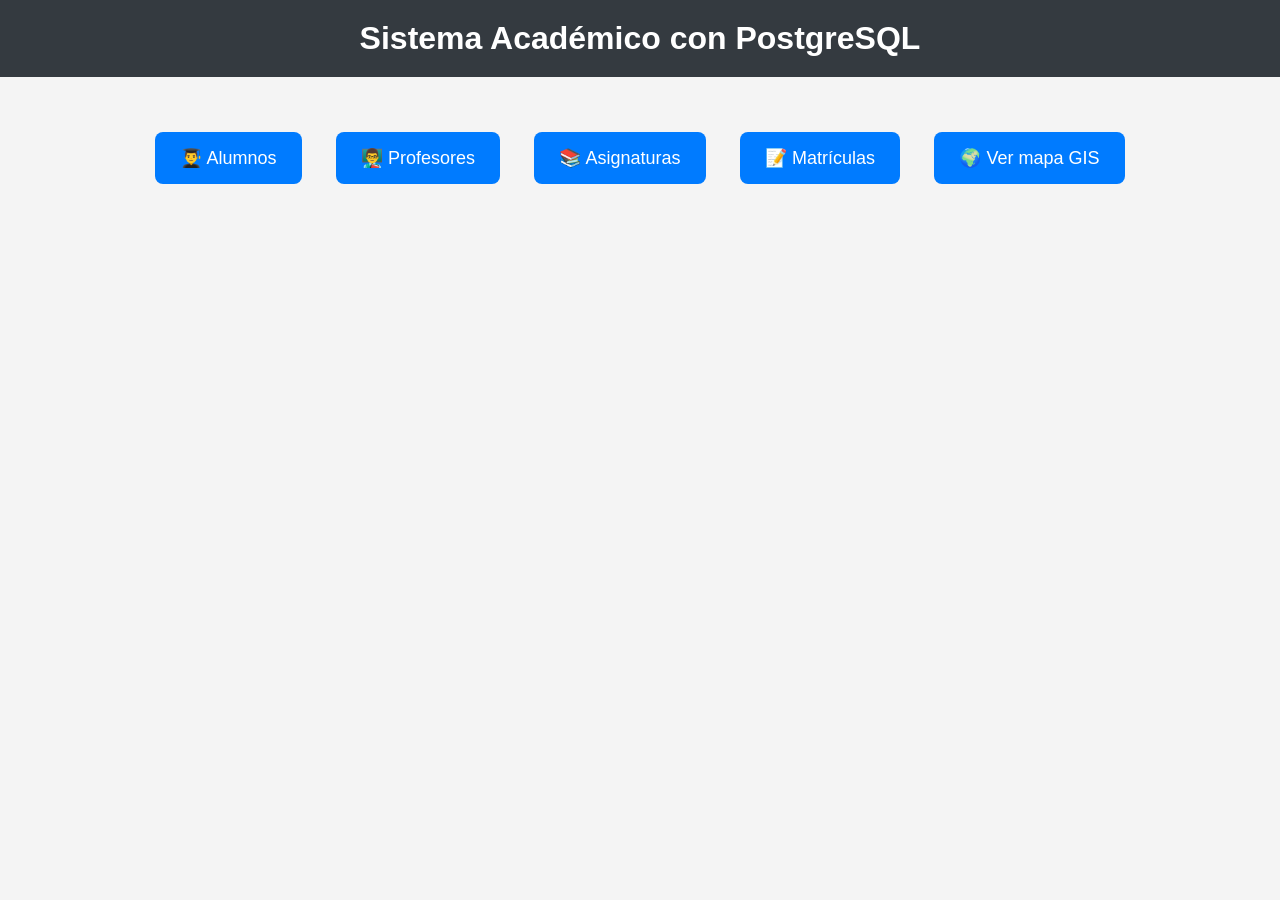
<file: templates/index.html>
<!DOCTYPE html>
<html lang="es">

<head>
    <meta charset="UTF-8">
    <meta name="viewport" content="width=device-width, initial-scale=1.0">
    <title>Sistema Académico</title>

    <style>

        body {
            font-family: Arial, sans-serif;
            background-color: #f4f4f4;
            text-align: center;
            margin: 0;
            padding: 0;
        }

        h1 {
            background-color: #343a40;
            color: white;
            padding: 20px;
            margin: 0;
        }

        .container {
            margin-top: 40px;
        }

        .boton {
            display: inline-block;
            margin: 15px;
            padding: 15px 25px;
            font-size: 18px;
            text-decoration: none;
            color: white;
            background-color: #007bff;
            border-radius: 8px;
            transition: 0.3s;
        }

        .boton:hover {
            background-color: #0056b3;
        }

        .descripcion {
            margin-top: 40px;
            font-size: 18px;
            color: #555;
        }

    </style>
</head>

<body>

    <h1>Sistema Académico con PostgreSQL</h1>

    <div class="container">

        <a class="boton" href="/alumnos">
            👨‍🎓 Alumnos
        </a>

        <a class="boton" href="/profesores">
            👨‍🏫 Profesores
        </a>

        <a class="boton" href="/asignaturas">
            📚 Asignaturas
        </a>

        <a class="boton" href="/matriculas">
            📝 Matrículas
        </a>

        <a class="boton" href="/mapa">
            🌍 Ver mapa GIS
        </a>

    </div>

</body>

</html>
</file>
